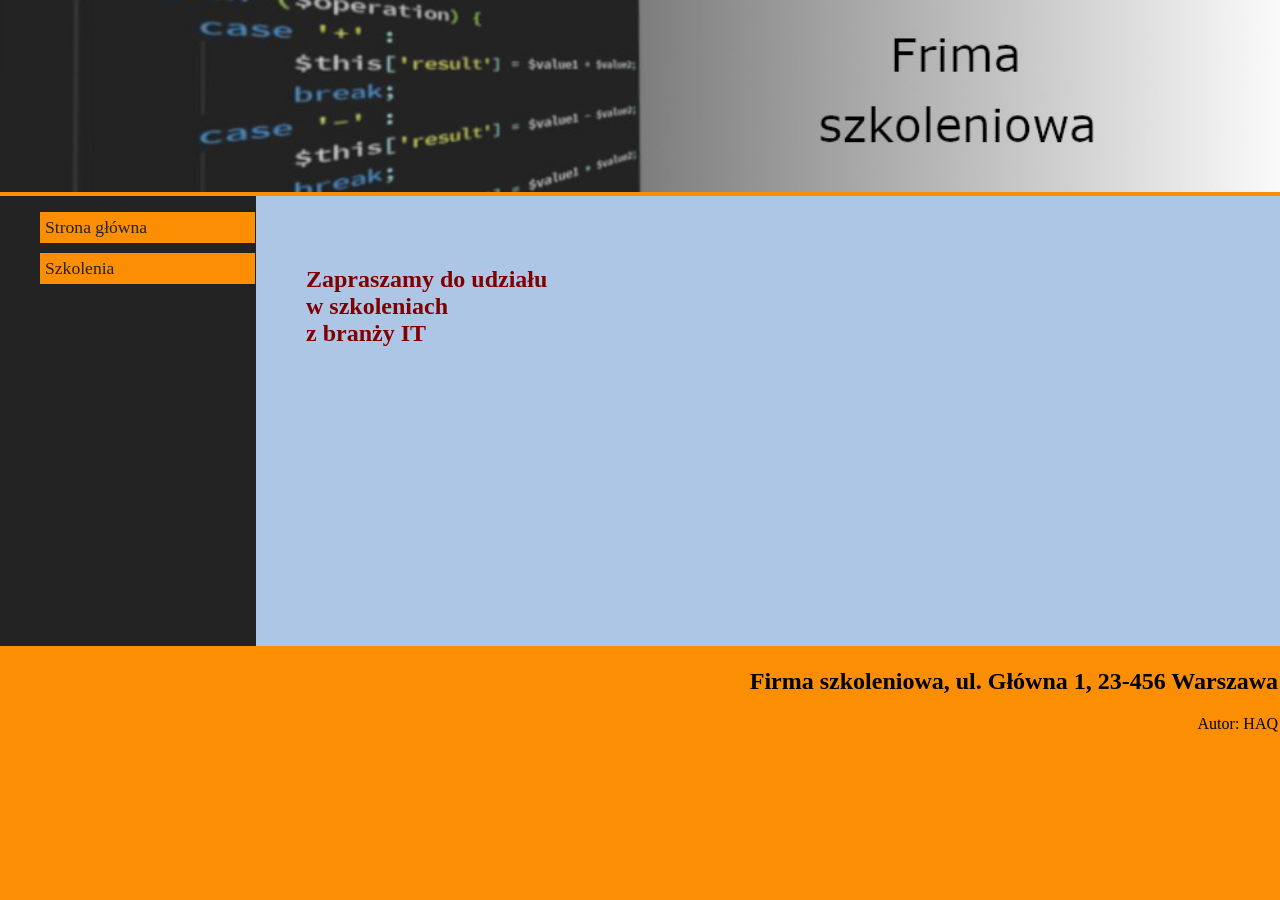
<file: Egzaminy/2025-styczen-5/index.html>
<!DOCTYPE html>
<html lang="pl">
<head>
    <meta charset="UTF-8">
    <meta name="viewport" content="width=device-width, initial-scale=1.0">
    <title>Firma szkoleniowa</title>
    <link rel="stylesheet" href="style.css">
</head>
<body>
    <header><img src="pliki/baner.jpg" alt="Szkolenia"></header>
    <main>
        <section class="menu">
        <ul>
            <li><a href="index.html">Strona główna</a></li>
            <li><a href="szkolenia.php">Szkolenia</a></li>
        </ul>
        </section>
        <section class="glowny">
            <h1>Zapraszamy do udziału <br> w szkoleniach <br> z branży IT</h1> 
        </section>
    </main>
    <footer>
        <h2>Firma szkoleniowa, ul. Główna 1, 23-456 Warszawa</h2>
        <p>Autor: HAQ</p>
    </footer>
</body>
</html>
</file>
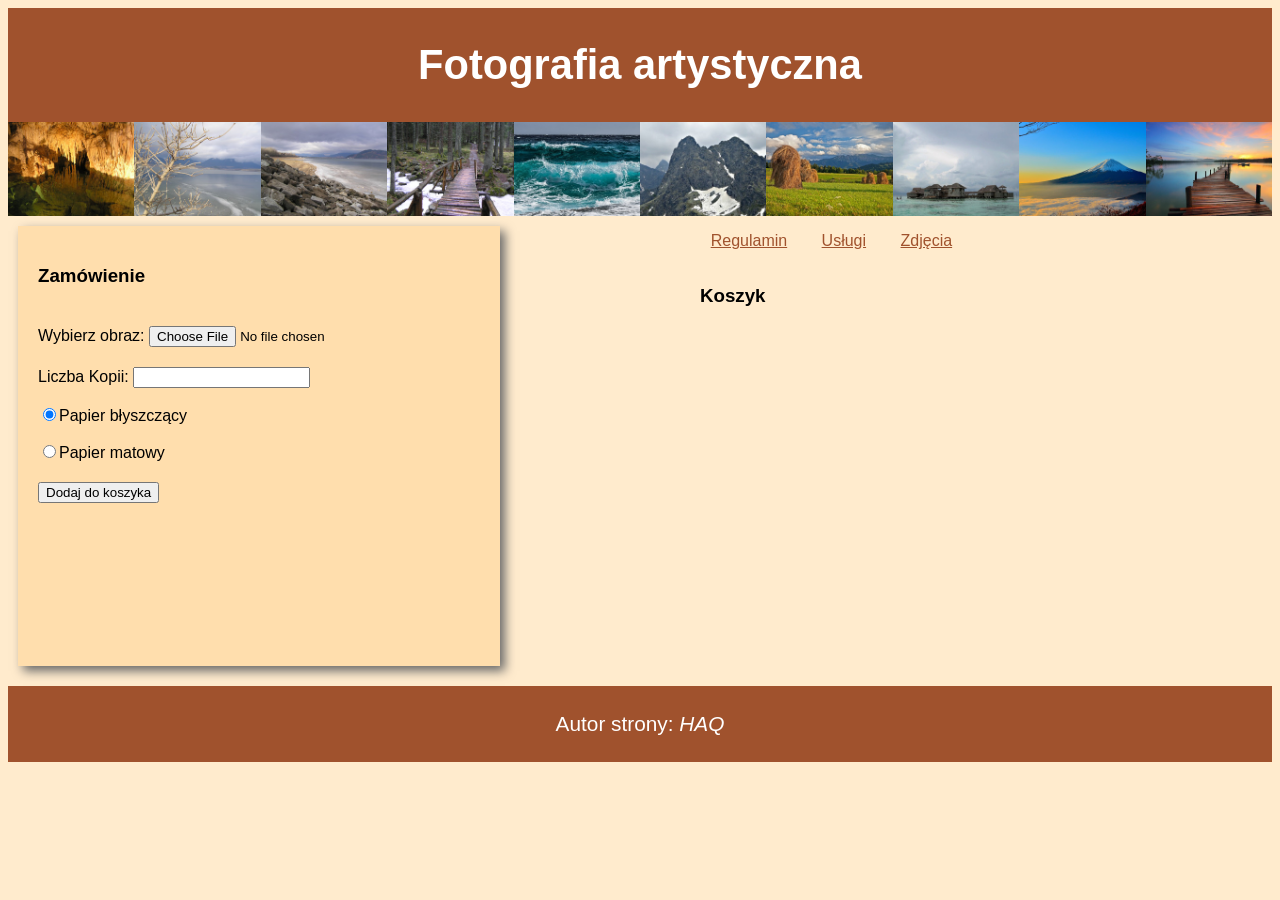
<file: Egzaminy/2025-czerwiec-7/zamowienie.html>
<!DOCTYPE html>
<html lang="pl">
<head>
    <meta charset="UTF-8">
    <meta name="viewport" content="width=device-width, initial-scale=1.0">
    <title>Fotografia</title>
    <link rel="stylesheet" href="style.css">
</head>
<body>
    <header>
        <h1>Fotografia artystyczna</h1>
    </header>
    <section class="obrazy">
        <img src="pliki/1.jpg" alt="obrazy do sprzedaży" title="1.jpg">
        <img src="pliki/2.jpg" alt="obrazy do sprzedaży" title="2.jpg">
        <img src="pliki/3.jpg" alt="obrazy do sprzedaży" title="3.jpg">
        <img src="pliki/4.jpg" alt="obrazy do sprzedaży" title="4.jpg">
        <img src="pliki/5.jpg" alt="obrazy do sprzedaży" title="5.jpg">
        <img src="pliki/6.jpg" alt="obrazy do sprzedaży" title="6.jpg">
        <img src="pliki/7.jpg" alt="obrazy do sprzedaży" title="7.jpg">
        <img src="pliki/8.jpg" alt="obrazy do sprzedaży" title="8.jpg">
        <img src="pliki/9.jpg" alt="obrazy do sprzedaży" title="9.jpg">
        <img src="pliki/10.jpg" alt="obrazy do sprzedaży" title="10.jpg">
    </section>
    <main>
        <section class="left">
            <h3>Zamówienie</h3>
            <label for="plik">Wybierz obraz: </label>
            <input type="file" name="plik" id="plik" accept=".jpg"><br>
            <label for="numer">Liczba Kopii: </label>
            <input type="number" name="numer" id="numer"><br>
            <input type="radio" name="rodzaj" value="1.5" checked>Papier błyszczący <br>
            <input type="radio" name="rodzaj" value="2">Papier matowy 
            <br>
            <button onclick="oblicz()">Dodaj do koszyka</button>
            <script>
                function oblicz(){
                    let plik = document.getElementById('plik');
                    let liczba_k = document.getElementById('numer').value;
                    let rodzaj = document.querySelector('input[name="rodzaj"]:checked').value;
                    let scriptbox = document.querySelector('.scriptbox');
                    let cena = parseInt(liczba_k) * parseFloat(rodzaj);
                    let img = document.createElement('img');
                    let liczba_text = document.createElement('p');
                    let cena_text = document.createElement('p');
                    liczba_text.textContent = `Liczba kopii: ${liczba_k}`;
                    cena_text.textContent = `Cena: ${cena}`;
                    img.src = `pliki/${plik.files[0].name}`;
                    scriptbox.appendChild(img);
                    scriptbox.appendChild(liczba_text);
                    scriptbox.appendChild(cena_text);
                }
            </script>
        </section>
        <div class="flexbox">
        <nav>
            <ul>
                <li><a href="regulamin.html">Regulamin</a></li>
                <li><a href="uslugi.html">Usługi</a></li>
                <li><a href="https://pixabay.com">Zdjęcia</a></li>
            </ul>
        </nav>
        <section class="right">
            <h3>Koszyk</h3>
            <div class="scriptbox"></div>
        </section>
        </div>
    </main>
    <footer><p>Autor strony: <em>HAQ</em></p></footer>
</body>
</html>
</file>
<file: Egzaminy/2025-styczen-5/style.css>
html{
    font-family: Tahoma;
}
body{
    background-color: #FB8E02;
    margin: 0;
    padding: 0;
}
main{
    display: flex; 
    
}
.menu{
    background-color: #232323;
    width: 20%;
    height: 450px;
}
.glowny{
    background-color:  #AEC6E6;
    width: 80%;
    height: 450px;
    overflow: auto;
}
footer{
    padding: 2px;
    text-align: right;
}
img{
    width: 100%;
}
h1{
    padding: 50px;
    color: maroon;
}
ul{
    list-style: none;
}
li {
    background-color: #FB8E02;
    width: 95%;
    padding: 5px;
    margin-top: 10px;
}
a{
    text-decoration: none;
    color: #232323;
    font-size: 110%;
}
li:hover{
    background-color: #B36501;
}
</file>
<file: Egzaminy/2025-czerwiec-7/style.css>
html{
   font-family: 'Century Gothic', Arial; 
}
body{
    background-color: blanchedalmond;
}
header, footer{
    background-color: sienna;
    color: white;
    padding: 5px;
    text-align: center;
    font-size: 130%;
}
main{
    display: flex;
    clear: both;
}
.flexbox{
    display: flex;
    flex-direction: column;
    width: 50%;
}
.left{
    background-color: navajowhite;
    margin: 10px;
    padding: 20px;
    width: 35%;
    height: 400px;
    box-shadow: 5px 5px 10px dimgray;
}
nav{
    height: 50px;
    text-align: center;
}
.right{
    margin-left: 30%;
    height: 420px;
    overflow: auto;

}
input, button{
    margin-top: 20px;
}
li{
    display: inline-block;
}
img{
    width: 10%;
    float: left;
}
a{
    color: sienna;
    margin-right: 30px;
}
a:hover{
    color: #4C1900;
}
</file>
